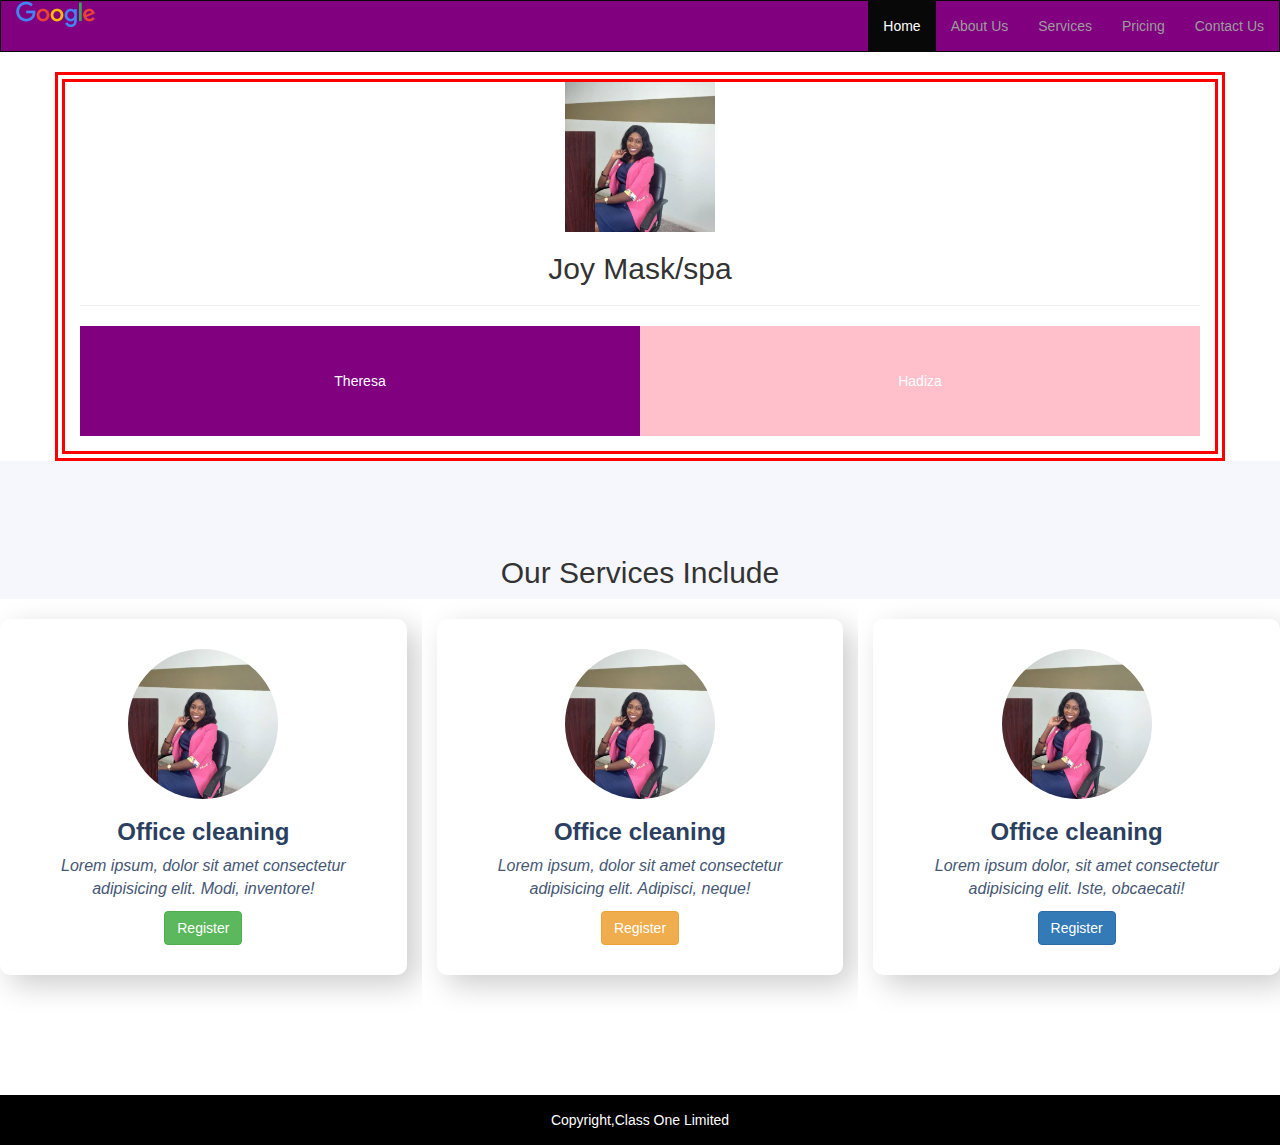
<file: class1/index.html>
<!DOCTYPE html>
<html lang="en">
<head>
    <meta charset="UTF-8">
    <meta http-equiv="X-UA-Compatible" content="IE=edge">
    <meta name="viewport" content="width=device-width, initial-scale=1.0">
    <title>bootstrap class</title>
    <link rel="stylesheet" href="./css/bootstrap.css">
    <link rel="stylesheet" href="./css/style.css">
</head>
<body>
    <!-- Navigation -->
    <nav class="navbar navbar-inverse">
        <div class="container-fluid">
          <div class="navbar-header">
            <a class="navbar-brand" href="index.html">
                <img src="./images/google_image.png" width="80px">
            </a>
          </div>
          <ul class="nav navbar-nav navbar-right">
            <li class="active"><a href="index.html">Home</a></li>
            <li><a href="about.html">About Us</a></li>
            <li><a href="services.html">Services</a></li>
            <li><a href="pricing.html">Pricing</a></li>
            <li><a href="contact.html">Contact Us</a></li>
          </ul>
          <!-- <ul class="nav navbar-nav navbar-right">
            <li><a href="#"><span class="glyphicon glyphicon-user"></span> Sign Up</a></li>
            <li><a href="#"><span class="glyphicon glyphicon-log-in"></span> Login</a></li>
          </ul> -->
        </div>
      </nav>

    <div class="container" style="border: 10px double #ff0000; text-align: center;">
        <div class="text-center">
            <!-- logo -->
            <img src="images/IMG_1244.JPG" width="150px">
            <!-- business name -->
            <h2>Joy Mask/spa</h2>
            <hr>
        </div>
        
            <!-- people section -->
        <div class="section2">
            <div class="col-lg-6 col-md-6 col-sm-6 col-xs-6" style="background-color: purple; color: #fff;">
                Theresa
            </div>
            <div class="col-lg-6 col-md-6 col-sm-6 col-xs-6" style="background-color: pink; color: #fff;">
                Hadiza
            </div>
                <!-- <div class="col-lg-3 col-md-4 col-sm-6 col-xs-12">
                Tochi
            </div>
            <div class="col-lg-3 col-md-4 col-sm-6 col-xs-12">
                Christianah
            </div>
            <div class="col-lg-3 col-md-4 col-sm-6 col-xs-12">
                Sandra
            </div>
            <div class="col-lg-3 col-md-4 col-sm-6 col-xs-12">
                Eunice
            </div> -->
        </div>
    </div>
    <div class="section3 row text-center">
        <div class="text-center">
            <h2>Our Services Include</h2>
        </div>
        <div class="col-lg-4 col-md-4 col-sm-4 col-xs-4" style="background-color: white;" >
            <div>
                <img src="./images/IMG_1244.JPG">
                <h3>Office cleaning</h3>
                <p>Lorem ipsum, dolor sit amet consectetur adipisicing elit. Modi, inventore!</p>
                <a href="#" class="btn btn-success">Register</a>
            </div>
        </div>
        <div class="col-lg-4 col-md-4 col-sm-4 col-xs-4" style="background-color: white">
            <div>
                <img src="./images/IMG_1244.JPG">
            <h3>Office cleaning</h3>
            <p>Lorem ipsum, dolor sit amet consectetur adipisicing elit. Adipisci, neque!</p>
            <a href="#" class="btn btn-warning">Register</a>
            </div>
            
        </div>
        <div class="col-lg-4 col-md-4 col-sm-4 col-xs-4" style="background-color: white;">
            <div>
                <img src="./images/IMG_1244.JPG">
            <h3>Office cleaning</h3>
            <p>Lorem ipsum dolor, sit amet consectetur adipisicing elit. Iste, obcaecati!</p>
            <a href="#" class="btn btn-primary">Register</a>
            </div>
            
        </div>
    </div>
    <div>
        <!-- footer -->
        <footer class="text-center">
            Copyright,Class One Limited
        </footer>
    </div>
    





    <!-- scripts -->
    <script type="text/javascript" src="js/jquery.js"></script>
    <script type="text/javascript" src="js/bootstrap.js"></script>
</body>
</html>
</file>
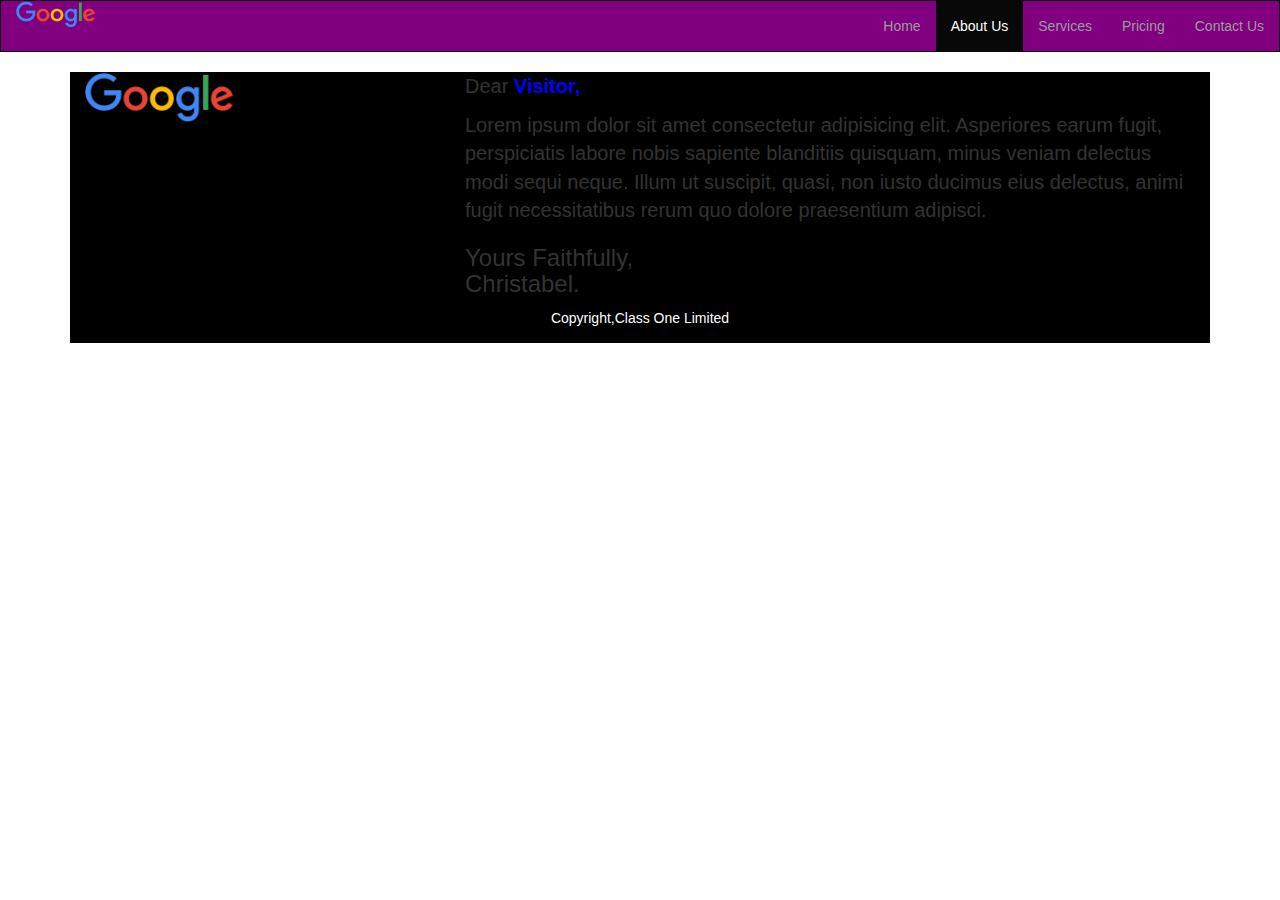
<file: class1/about.html>
<!DOCTYPE html>
<html lang="en">
<head>
    <meta charset="UTF-8">
    <meta http-equiv="X-UA-Compatible" content="IE=edge">
    <meta name="viewport" content="width=device-width, initial-scale=1.0">
    <title>bootstrap class</title>
    <link rel="stylesheet" href="https://cdnjs.cloudflare.com/ajax/libs/font-awesome/4.7.0/css/font-awesome.min.css">
    <link rel="stylesheet" href="./css/bootstrap.css">
    <link rel="stylesheet" href="./css/style.css">
</head>
<body>
    <!-- Navigation -->
    <nav class="navbar navbar-inverse">
        <div class="container-fluid">
          <div class="navbar-header">
            <a class="navbar-brand" href="index.html">
                <img src="./images/google_image.png" width="80px">
            </a>
          </div>
          <ul class="nav navbar-nav navbar-right">
            <li ><a href="index.html">Home</a></li>
            <li class="active"><a href="about.html">About Us</a></li>
            <li><a href="services.html">Services</a></li>
            <li><a href="pricing.html">Pricing</a></li>
            <li><a href="contact.html">Contact Us</a></li>
          </ul>
          <!-- <ul class="nav navbar-nav navbar-right">
            <li><a href="#"><span class="glyphicon glyphicon-user"></span> Sign Up</a></li>
            <li><a href="#"><span class="glyphicon glyphicon-log-in"></span> Login</a></li>
          </ul> -->
        </div>
      </nav>
      <div class="container about-us">
          <div>
              <!-- logo -->
              <div class="col-md-4">
                  <img src="./images/google_image.png" width="150px">
              </div>
              <!-- content -->
              <div class="col-md-8">
                  <!-- <span class="visitor">
                      Dear</span> Visitor, -->
                      <p>
                          Dear <span class="visitor">Visitor,</span>
                      </p>
                    
                  <p>
                      Lorem ipsum dolor sit amet consectetur adipisicing elit. Asperiores earum fugit, perspiciatis labore nobis sapiente blanditiis quisquam, minus veniam delectus modi sequi neque. Illum ut suscipit, quasi, non iusto ducimus eius delectus, animi fugit necessitatibus rerum quo dolore praesentium adipisci.
                  </p>
                  <h3>
                      Yours Faithfully,<br>
                      <span>Christabel.</span>
                  </h3>
                </div>
                
      </div>
      

   
        <!-- footer -->
        <footer class="text-center">
            Copyright,Class One Limited
        </footer>
    </div>
    





    <!-- scripts -->
    <script type="text/javascript" src="js/jquery.js"></script>
    <script type="text/javascript" src="js/bootstrap.js"></script>
</body>
</html>
</file>
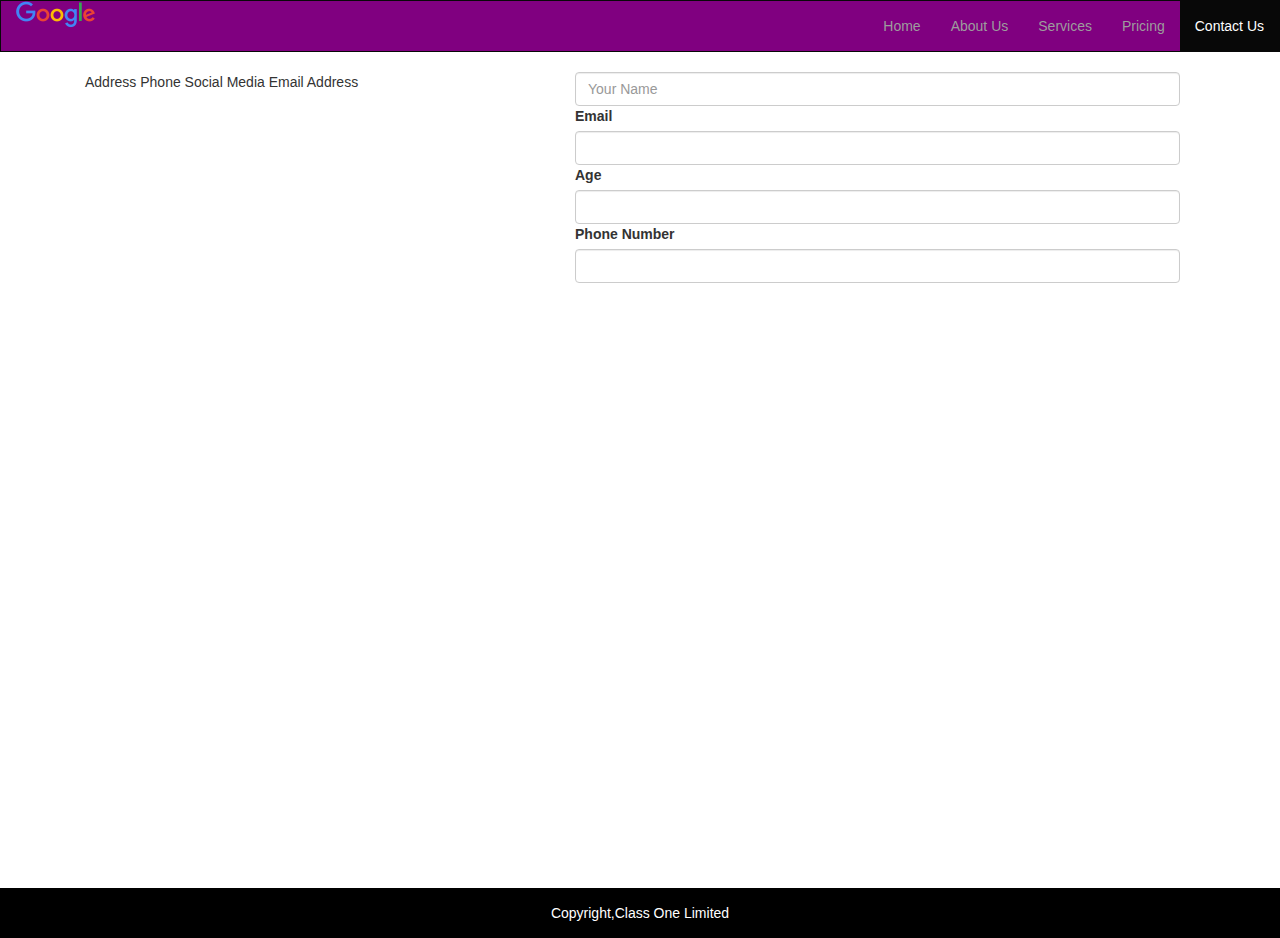
<file: class1/contact.html>
<!DOCTYPE html>
<html lang="en">
<head>
    <meta charset="UTF-8">
    <meta http-equiv="X-UA-Compatible" content="IE=edge">
    <meta name="viewport" content="width=device-width, initial-scale=1.0">
    <title>bootstrap class</title>
    <link rel="stylesheet" href="./css/bootstrap.css">
    <link rel="stylesheet" href="./css/style.css">
</head>
<body>
    <!-- Navigation -->
    <nav class="navbar navbar-inverse">
        <div class="container-fluid">
          <div class="navbar-header">
            <a class="navbar-brand" href="index.html">
                <img src="./images/google_image.png" width="80px">
            </a>
          </div>
          <ul class="nav navbar-nav navbar-right">
            <li><a href="index.html">Home</a></li>
            <li><a href="about.html">About Us</a></li>
            <li><a href="services.html">Services</a></li>
            <li><a href="pricing.html">Pricing</a></li>
            <li class="active"><a href="contact.html">Contact Us</a></li>
          </ul>
          <!-- <ul class="nav navbar-nav navbar-right">
            <li><a href="#"><span class="glyphicon glyphicon-user"></span> Sign Up</a></li>
            <li><a href="#"><span class="glyphicon glyphicon-log-in"></span> Login</a></li>
          </ul> -->
        </div>
      </nav>
      <div class="container">
          <div class="col-md-5">
              Address 
              Phone
              Social Media
              Email Address

          </div>
          <div class="col-md-7">
              <form>
                  <div class="col-md-12">
                    <input type="text" placeholder="Your Name" class="form-control">
                  </div>
                  <div class="col-md-12">
                    <label>Email</label>
                    <input type="email" name="" required class="form-control">
                  </div>
                  <div class="col-md-12">
                    <label>Age</label>
                    <input type="email" name="" required class="form-control">
                  </div>
                  <div class="col-md-12">
                    <label>Phone Number</label>
                    <input type="email" name="" required class="form-control">
                  </div>
                  
              </form>
          </div>

      </div>

      <iframe src="https://www.google.com/maps/embed?pb=!1m18!1m12!1m3!1d3964.1755654363556!2d3.3742289142665185!3d6.499445225246892!2m3!1f0!2f0!3f0!3m2!1i1024!2i768!4f13.1!3m3!1m2!1s0x103b8c6109587b1f%3A0xdd6210419ac6bf44!2sThe%20Nest%20Hub!5e0!3m2!1sen!2sng!4v1630162956740!5m2!1sen!2sng" width="100%" height="600" style="border:0;" allowfullscreen="" loading="lazy"></iframe>
    
    <div>
        <!-- footer -->
        <footer class="text-center">
            Copyright,Class One Limited
        </footer>
    </div>
    





    <!-- scripts -->
    <script type="text/javascript" src="js/jquery.js"></script>
    <script type="text/javascript" src="js/bootstrap.js"></script>
</body>
</html>
</file>
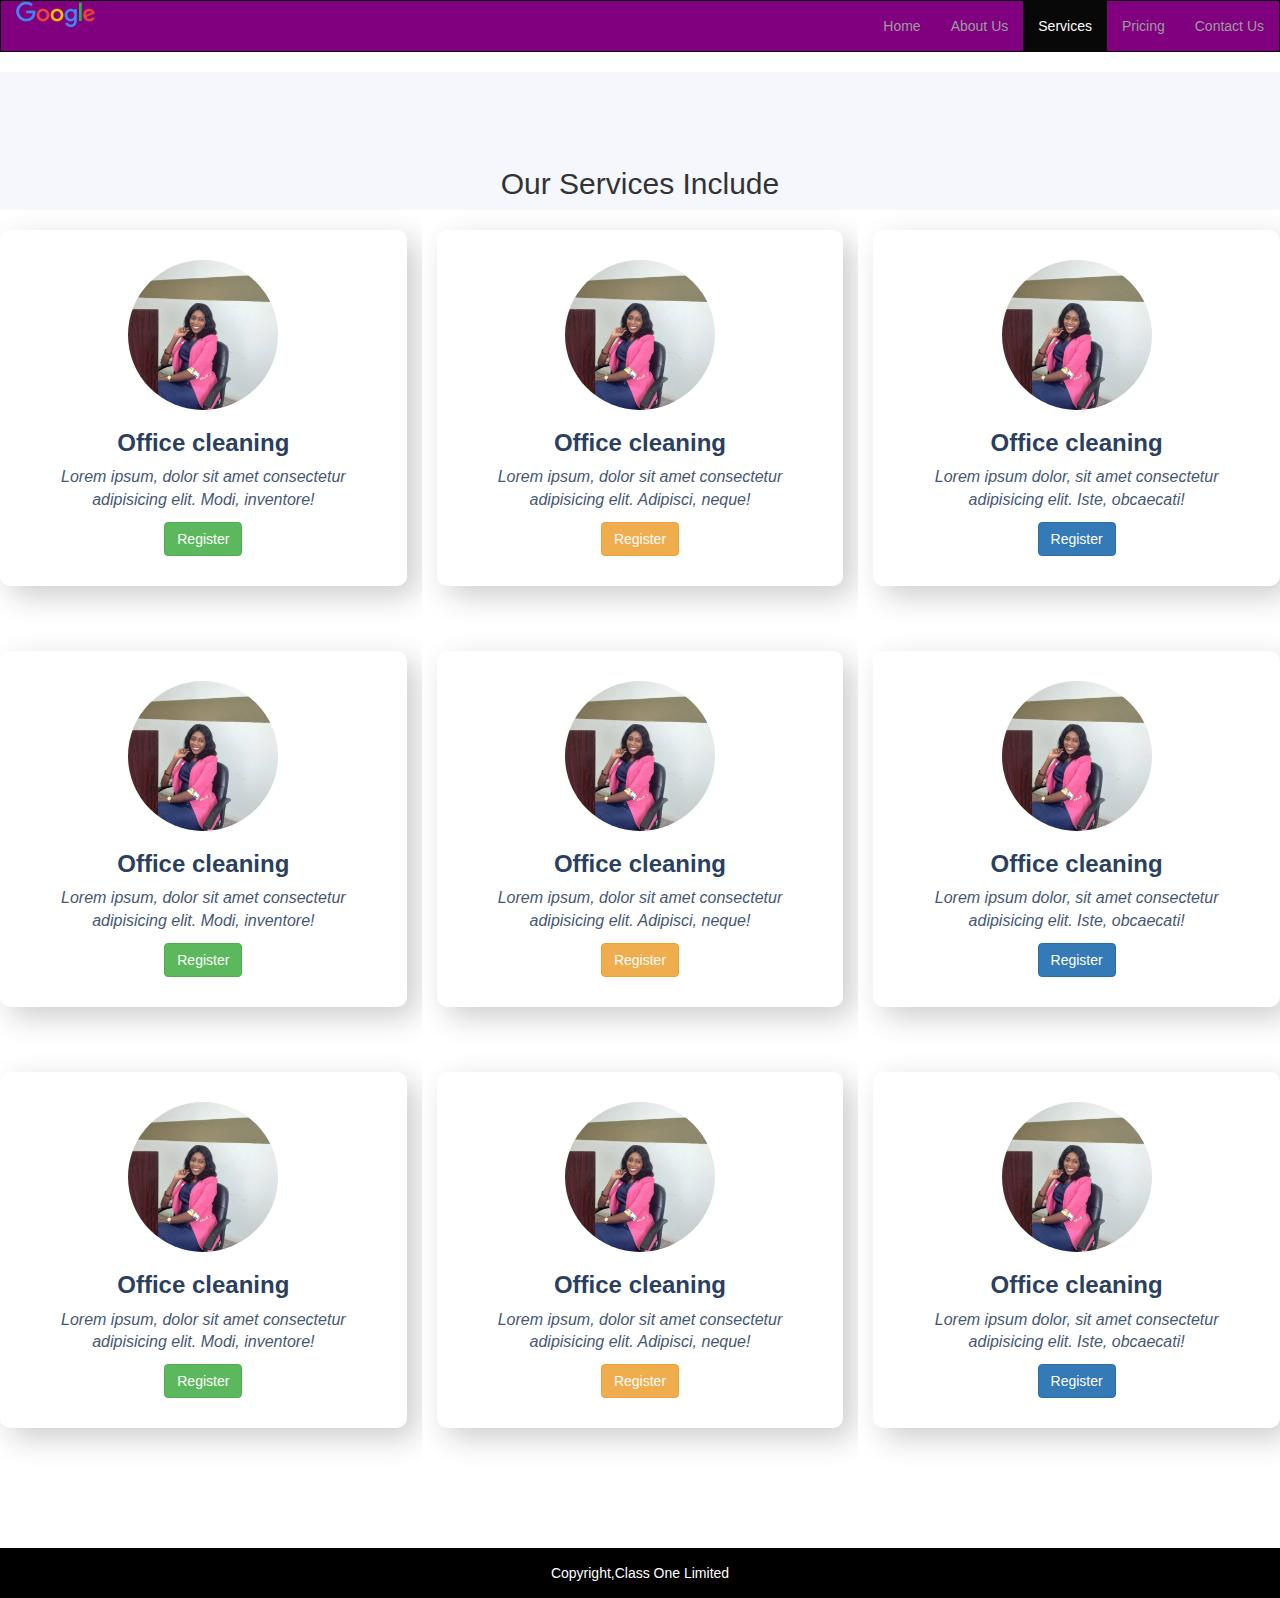
<file: class1/services.html>
<!DOCTYPE html>
<html lang="en">
<head>
    <meta charset="UTF-8">
    <meta http-equiv="X-UA-Compatible" content="IE=edge">
    <meta name="viewport" content="width=device-width, initial-scale=1.0">
    <title>bootstrap class</title>
    <link rel="stylesheet" href="./css/bootstrap.css">
    <link rel="stylesheet" href="./css/style.css">
</head>
<body>
    <!-- Navigation -->
    <nav class="navbar navbar-inverse">
        <div class="container-fluid">
          <div class="navbar-header">
            <a class="navbar-brand" href="index.html">
                <img src="./images/google_image.png" width="80px">
            </a>
          </div>
          <ul class="nav navbar-nav navbar-right">
            <li ><a href="index.html">Home</a></li>
            <li><a href="about.html">About Us</a></li>
            <li class="active"><a href="services.html">Services</a></li>
            <li><a href="pricing.html">Pricing</a></li>
            <li><a href="contact.html">Contact Us</a></li>
          </ul>
          <!-- <ul class="nav navbar-nav navbar-right">
            <li><a href="#"><span class="glyphicon glyphicon-user"></span> Sign Up</a></li>
            <li><a href="#"><span class="glyphicon glyphicon-log-in"></span> Login</a></li>
          </ul> -->
        </div>
      </nav>

    
    <div class="section3 row text-center">
        <div class="text-center">
            <h2>Our Services Include</h2>
        </div>
        <div class="col-lg-4 col-md-4 col-sm-4 col-xs-4" style="background-color: white;" >
            <div>
                <img src="./images/IMG_1244.JPG">
                <h3>Office cleaning</h3>
                <p>Lorem ipsum, dolor sit amet consectetur adipisicing elit. Modi, inventore!</p>
                <a href="#" class="btn btn-success">Register</a>
            </div>
        </div>
        <div class="col-lg-4 col-md-4 col-sm-4 col-xs-4" style="background-color: white">
            <div>
                <img src="./images/IMG_1244.JPG">
            <h3>Office cleaning</h3>
            <p>Lorem ipsum, dolor sit amet consectetur adipisicing elit. Adipisci, neque!</p>
            <a href="#" class="btn btn-warning">Register</a>
            </div>
            
        </div>
        <div class="col-lg-4 col-md-4 col-sm-4 col-xs-4" style="background-color: white;">
            <div>
                <img src="./images/IMG_1244.JPG">
            <h3>Office cleaning</h3>
            <p>Lorem ipsum dolor, sit amet consectetur adipisicing elit. Iste, obcaecati!</p>
            <a href="#" class="btn btn-primary">Register</a>
            </div>
            
        </div>
        <div class="col-lg-4 col-md-4 col-sm-4 col-xs-4" style="background-color: white;" >
            <div>
                <img src="./images/IMG_1244.JPG">
                <h3>Office cleaning</h3>
                <p>Lorem ipsum, dolor sit amet consectetur adipisicing elit. Modi, inventore!</p>
                <a href="#" class="btn btn-success">Register</a>
            </div>
        </div>
        <div class="col-lg-4 col-md-4 col-sm-4 col-xs-4" style="background-color: white">
            <div>
                <img src="./images/IMG_1244.JPG">
            <h3>Office cleaning</h3>
            <p>Lorem ipsum, dolor sit amet consectetur adipisicing elit. Adipisci, neque!</p>
            <a href="#" class="btn btn-warning">Register</a>
            </div>
            
        </div>
        <div class="col-lg-4 col-md-4 col-sm-4 col-xs-4" style="background-color: white;">
            <div>
                <img src="./images/IMG_1244.JPG">
            <h3>Office cleaning</h3>
            <p>Lorem ipsum dolor, sit amet consectetur adipisicing elit. Iste, obcaecati!</p>
            <a href="#" class="btn btn-primary">Register</a>
            </div>
            
        </div>
        <div class="col-lg-4 col-md-4 col-sm-4 col-xs-4" style="background-color: white;" >
            <div>
                <img src="./images/IMG_1244.JPG">
                <h3>Office cleaning</h3>
                <p>Lorem ipsum, dolor sit amet consectetur adipisicing elit. Modi, inventore!</p>
                <a href="#" class="btn btn-success">Register</a>
            </div>
        </div>
        <div class="col-lg-4 col-md-4 col-sm-4 col-xs-4" style="background-color: white">
            <div>
                <img src="./images/IMG_1244.JPG">
            <h3>Office cleaning</h3>
            <p>Lorem ipsum, dolor sit amet consectetur adipisicing elit. Adipisci, neque!</p>
            <a href="#" class="btn btn-warning">Register</a>
            </div>
            
        </div>
        <div class="col-lg-4 col-md-4 col-sm-4 col-xs-4" style="background-color: white;">
            <div>
                <img src="./images/IMG_1244.JPG">
            <h3>Office cleaning</h3>
            <p>Lorem ipsum dolor, sit amet consectetur adipisicing elit. Iste, obcaecati!</p>
            <a href="#" class="btn btn-primary">Register</a>
            </div>
            
        </div>
    </div>
    <div>
        <!-- footer -->
        <footer class="text-center">
            Copyright,Class One Limited
        </footer>
    </div>
    





    <!-- scripts -->
    <script type="text/javascript" src="js/jquery.js"></script>
    <script type="text/javascript" src="js/bootstrap.js"></script>
</body>
</html>
</file>
<file: class1/css/style.css>
.navbar-inverse{
    border-radius: 0;
    background-color: purple;
}
.navbar-brand{
    padding: 0 15px;
}
.section2 .col-lg-6{
    padding: 45px;
    margin-bottom: 15px;
}
.section3{
    padding-top: 75px;
    margin-bottom: 75px;
    background-color: #f5f7fd;
}
.section3 .col-lg-4 div{
    background-color: #fff;
    border-radius: 10px;
    padding: 30px;
    box-shadow: 10px 10px 30px 0px rgba(0, 0, 0, 0.2);
    margin-bottom: 45px;
    margin-top: 20px;
    text-align: center;
}
.section3 .col-lg-4 div:hover{
    background-color: pink;
    transition: all 0.2s;
    text-decoration-color: beige;
}
.section3 .col-lg-4 div:hover h3{
    color:white;
}
.section3 .col-lg-4 div:hover p{
    color: white;
}
.section3 h3{
    color: #2b3f60;
    font-size: 24px;
    font-weight: 600;
}
.section3 img{
    width: 150px;
    border-radius: 100%;
    max-height: 150px;
    object-fit: cover;
}
.section3 p{
    color: #465774;
    font-style: italic;
    font-size: 16px;
}
.about-us p{
    font-size: 20px;
    line-height: 4opx;
}
span.visitor{
    color: blue;
    font-weight: bolder;
}
.about-us .social ul{
    padding-left: 0;
}
.about-us .social ul li{
list-style: none;
display: inline-block;
}
.about-us .social ul a{
    padding: 5px 8px;
    font-size: 18px;
    border: 1px solid;
    border-radius: 100%;
    margin-bottom: 15px;
}
.about-us .social ul a i:hover .fa-facebook{
    background-color: #ffffff;
    color: red;
}

footer{
    background-color: #000000;
    color: #fff;
    padding: 15px 0;
}
</file>
